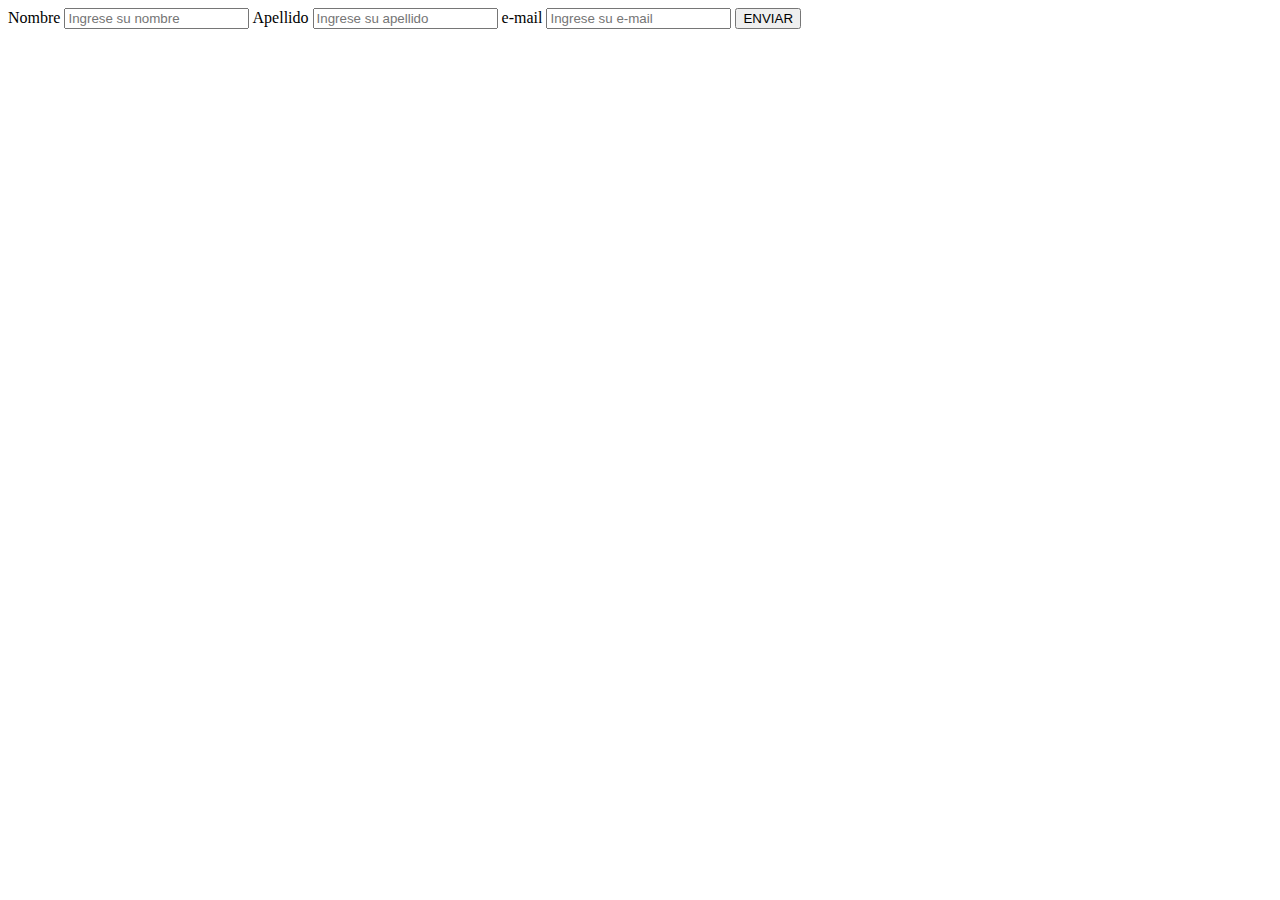
<file: form.html>
<!DOCTYPE html>
<html lang="es">
<head>
    <meta charset="UTF-8">
    <meta http-equiv="X-UA-Compatible" content="IE=edge">
    <meta name="viewport" content="width=device-width, initial-scale=1.0">
    <title>Formulario de Contacto</title>
</head>
<body>

    <form action="" method="get">
        <label>Nombre</label>
        <input type="text" name=Nombre placeholder="Ingrese su nombre" />
        <label>Apellido</label>
        <input type="text" name=Apellido placeholder="Ingrese su apellido" />
        <label>e-mail</label>
        <input type="email" name= E-mail placeholder="Ingrese su e-mail" />
        <input type="submit" value="ENVIAR"
    </form>

</body>
</html>
</file>
